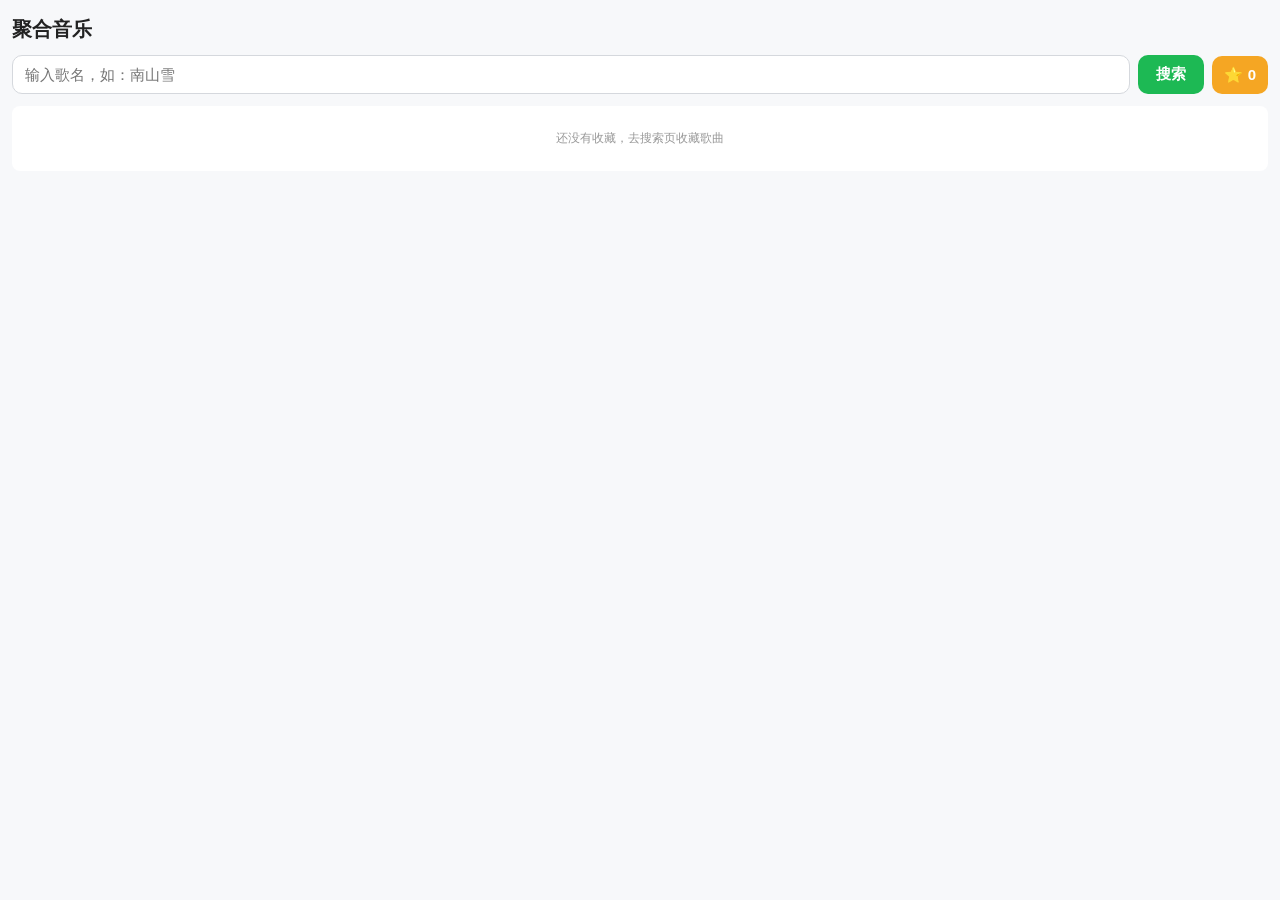
<file: music.html>
<!DOCTYPE html>
<html lang="zh-CN">
<head>
<meta charset="utf-8">
<meta name="viewport" content="width=device-width,initial-scale=1,viewport-fit=cover">
<title>聚合音乐</title>
<style>
  * { box-sizing: border-box; -webkit-tap-highlight-color: transparent; }
  html, body { margin: 0; padding: 0; }
  body {
    font-family: system-ui, -apple-system, sans-serif;
    background: #f7f8fa;
    padding: 12px 12px 150px;
    padding-bottom: calc(150px + env(safe-area-inset-bottom));
    color: #222;
  }
  h2 { margin: 4px 0 12px; font-size: 20px; }

  .bar { display: flex; gap: 8px; margin-bottom: 12px; align-items: center; }
  .bar input { flex: 1; min-width: 0; padding: 10px 12px; font-size: 15px; border: 1px solid #d5d8dd; border-radius: 10px; background: #fff; outline: none; }
  .bar input:focus { border-color: #1db954; }
  .bar button { padding: 10px 18px; font-size: 15px; border: none; border-radius: 10px; background: #1db954; color: #fff; font-weight: 600; flex-shrink: 0; }
  .bar button:active { background: #17a447; }
  .bar button:disabled { background: #a8dfb9; }
  .bar .fav-btn { background: #f5a623; padding: 10px 12px; }
  .bar .fav-btn:active { background: #d98f15; }

  .bar .back-btn {
    display: none;
    width: 40px;
    height: 40px;
    padding: 0;
    border-radius: 10px;
    background: #e53935;
    color: #fff;
    font-size: 20px;
    font-weight: 700;
    line-height: 1;
    flex-shrink: 0;
    align-items: center;
    justify-content: center;
    cursor: pointer;
  }
  .bar .back-btn:active { background: #c62828; }
  .bar.in-search .back-btn { display: flex; }

  /* ============ 主页（收藏列表，一行两个） ============ */
#home-view {
  display: none;
  grid-template-columns: 1fr 1fr;
  gap: 8px;
  align-items: start;
}
  #home-view .home-item {
    position: relative;
    border-radius: 8px;
    background: #f7f8fa;
    padding: 10px 12px;
    margin-bottom: 0;
    cursor: pointer;
    word-break: break-word;
    overflow-wrap: anywhere;
    border: 1.5px solid transparent;
    transition: border-color .15s, background .15s;
  }
  #home-view .home-item:active { background: #eef9f1; }
  #home-view .home-item.playing-item {
    border-color: #1db954;
    background: #eef9f1;
  }
  #home-view .home-item .name {
    font-weight: 600;
    font-size: 13px;
    line-height: 1.35;
    color: #222;
    margin-bottom: 4px;
    word-break: break-word;
    overflow-wrap: anywhere;
  }
  #home-view .home-item .artist {
    font-size: 11px;
    color: #888;
    line-height: 1.3;
    word-break: break-word;
    overflow-wrap: anywhere;
  }
  #home-view .home-item .offline-tag { font-size: 11px; color: #1db954; margin-left: 4px; }
  #home-view .empty {
    grid-column: 1 / -1;
    text-align: center;
    color: #999;
    padding: 24px 6px;
    font-size: 12px;
    background: #fff;
    border-radius: 8px;
  }

  /* ============ 搜索页 ============ */
  #search-view { display: none; }
  #search-view.active { display: block; }
  #home-view.active { display: grid; }

  .columns { display: grid; grid-template-columns: 1fr 1fr; gap: 8px; align-items: start; }
  .col { min-width: 0; }
  .col-title { font-size: 13px; font-weight: 700; padding: 2px 2px 8px; }
  .col-title.tz { color: #e53935; }
  .col-title.in { color: #1e6fff; }

  .song { border-radius: 8px; margin-bottom: 8px; border: 1.5px solid transparent; word-break: break-word; overflow-wrap: anywhere; cursor: pointer; position: relative; transition: border-color .15s, background .15s; }
  .song.tz { background: #ffd9d9; padding: 8px 34px 8px 18px; }
  .song.tz:active { background: #ffc4c4; }
  .song.tz.playing { border-color: #e53935; background: #ffc4c4; }
  .song.in { background: #d6e6ff; padding: 8px 34px 8px 10px; }
  .song.in:active { background: #bfd9ff; }
  .song.in.playing { border-color: #1e6fff; background: #bfd9ff; }

  .song .fav-toggle {
    position: absolute;
    top: 2px;
    right: 2px;
    font-size: 22px;
    color: #f5a623;
    opacity: .35;
    transition: opacity .15s;
    user-select: none;
    z-index: 2;
    padding: 2px 6px;
    line-height: 1;
    min-width: 32px;
    min-height: 32px;
    display: flex;
    align-items: center;
    justify-content: center;
  }
  .song .fav-toggle.active { opacity: 1; }

  .song .offline-badge { position: absolute; top: 4px; font-size: 12px; display: none; z-index: 2; left: 4px; }
  .song.offline .offline-badge { display: inline; }
  .song.offline .offline-badge::after { content: '📥'; }

  .song .name { font-weight: 600; font-size: 13px; line-height: 1.35; color: #222; margin-bottom: 4px; word-break: break-word; overflow-wrap: anywhere; }
  .song .artist { font-size: 11px; color: #555; line-height: 1.4; word-break: break-word; overflow-wrap: anywhere; }
  .song .album { font-size: 11px; color: #777; line-height: 1.4; margin-top: 2px; word-break: break-word; overflow-wrap: anywhere; }

  .more { grid-column: 1 / -1; text-align: center; padding: 12px; color: #1db954; font-weight: 600; font-size: 14px; background: #fff; border-radius: 10px; margin-top: 4px; cursor: pointer; user-select: none; }
  .more:active { background: #eef9f1; }
  .more.loading { color: #999; cursor: default; }
  .more.nomore { color: #bbb; cursor: default; }

  .empty { text-align: center; color: #999; padding: 24px 6px; font-size: 12px; background: #fff; border-radius: 8px; }

  .fav-panel { position: fixed; inset: 0; background: rgba(0,0,0,.4); z-index: 300; display: none; align-items: flex-end; }
  .fav-panel.open { display: flex; }
  .fav-inner {
    background: #fff;
    width: 100%;
    max-height: 75vh;
    padding: 12px 12px 20px;
    overflow-y: auto;
    -webkit-overflow-scrolling: touch;
    overscroll-behavior: contain;
  }
  .fav-inner.dragging-active {
    overflow: hidden;
    touch-action: none;
  }
  .fav-header { display: flex; justify-content: space-between; align-items: center; font-weight: 700; font-size: 16px; padding-bottom: 10px; border-bottom: 1px solid #eee; margin-bottom: 10px; position: sticky; top: 0; background: #fff; z-index: 3; }
  .fav-header .fav-title { display: flex; align-items: center; gap: 6px; flex-wrap: wrap; }
  .fav-header .sort-btn,
  .fav-header .export-btn,
  .fav-header .import-btn,
  .fav-header .dir-btn,
  .fav-header .clear-btn {
    background: #eef1f4;
    border: none;
    font-size: 12px;
    font-weight: 600;
    color: #444;
    padding: 5px 9px;
    border-radius: 8px;
    cursor: pointer;
  }
  .fav-header .sort-btn.active { background: #1db954; color: #fff; }
  .fav-header .export-btn { background: #1e6fff; color: #fff; }
  .fav-header .import-btn { background: #9c27b0; color: #fff; }
  .fav-header .dir-btn { background: #ff9800; color: #fff; }
  .fav-header .dir-btn.connected { background: #4caf50; }
  .fav-header .clear-btn { background: #e53935; color: #fff; }
  .fav-header .close-btn { background: none; border: none; font-size: 24px; cursor: pointer; color: #888; line-height: 1; padding: 0 4px; }

  .fav-item {
    position: relative;
    margin-bottom: 6px;
    border-radius: 8px;
    overflow: hidden;
    background: #e53935;
    touch-action: pan-y;
  }
  .fav-item .swipe-content {
    position: relative;
    display: flex;
    align-items: center;
    gap: 8px;
    padding: 10px;
    background: #f7f8fa;
    transition: transform .2s ease;
    will-change: transform;
    border-radius: 8px;
  }
  .fav-item.swiped .swipe-content { transform: translateX(-72px); }
  .fav-item .del-btn {
    position: absolute;
    top: 0; right: 0;
    width: 72px;
    height: 100%;
    background: #e53935;
    color: #fff;
    border: none;
    font-size: 14px;
    font-weight: 600;
    display: flex;
    align-items: center;
    justify-content: center;
    cursor: pointer;
  }
  .fav-item .info { flex: 1; min-width: 0; cursor: pointer; }
  .fav-item .name { font-weight: 600; font-size: 13px; word-break: break-word; overflow-wrap: anywhere; }
  .fav-item .artist { font-size: 11px; color: #888; margin-top: 3px; word-break: break-word; overflow-wrap: anywhere; }
  .fav-item .offline-tag { font-size: 11px; color: #1db954; margin-left: 4px; }

  .fav-item .drag-handle {
    display: none;
    font-size: 20px;
    color: #bbb;
    padding: 4px 8px;
    cursor: grab;
    user-select: none;
    flex-shrink: 0;
    touch-action: none;
    -webkit-user-select: none;
  }
  .fav-item .drag-handle:active { cursor: grabbing; }

  .fav-item .dl-btn {
    background: #ff9800;
    color: #fff;
    border: none;
    border-radius: 6px;
    font-size: 12px;
    font-weight: 600;
    padding: 6px 10px;
    cursor: pointer;
    flex-shrink: 0;
  }
  .fav-item .dl-btn:active { background: #e88a00; }

  .fav-inner.sorting .fav-item .dl-btn { display: none; }
  .fav-inner.sorting .fav-item .drag-handle { display: flex; }
  .fav-inner.sorting .fav-item .del-btn { display: none; }
  .fav-inner.sorting .fav-item { background: transparent; }
  .fav-inner.sorting .fav-item .swipe-content { transform: none !important; }

  .fav-item.playing-item .swipe-content {
    border: 1.5px solid #1db954;
    background: #eef9f1;
    border-radius: 8px;
  }

  .fav-item.dragging {
    opacity: .95;
    z-index: 10;
    pointer-events: none;
  }
  .fav-item.dragging .swipe-content {
    background: #fff;
    box-shadow: 0 4px 16px rgba(0,0,0,.18);
    transform: scale(1.02);
  }

  /* ============ 播放器 ============ */
  .player {
    position: fixed;
    left: 0; right: 0; bottom: 0;
    background: #fff;
    border-top: 1px solid #eee;
    box-shadow: 0 -2px 12px rgba(0,0,0,.08);
    z-index: 100;
    padding-bottom: env(safe-area-inset-bottom);
  }

  .progress-wrap {
    padding: 6px 14px 0;
    display: flex;
    align-items: center;
    gap: 8px;
    font-size: 11px;
    color: #999;
  }
  .progress-wrap .time { flex-shrink: 0; min-width: 32px; text-align: center; }
  .progress-bar {
    flex: 1;
    height: 28px;
    position: relative;
    cursor: pointer;
    touch-action: none;
    display: flex;
    align-items: center;
  }
  .progress-bar::before {
    content: '';
    position: absolute;
    left: 0; right: 0; top: 50%;
    height: 4px;
    background: #e6e8ec;
    border-radius: 2px;
    transform: translateY(-50%);
  }
  .progress-bar .fill {
    position: absolute;
    left: 0; top: 50%;
    height: 4px;
    width: 0%;
    background: #1db954;
    border-radius: 2px;
    transform: translateY(-50%);
    pointer-events: none;
  }
  .progress-bar .dot {
    position: absolute;
    top: 50%;
    left: 0%;
    width: 14px;
    height: 14px;
    background: #1db954;
    border-radius: 50%;
    transform: translate(-50%, -50%);
    box-shadow: 0 1px 3px rgba(0,0,0,.2);
    pointer-events: none;
    z-index: 2;
  }

  .player-row {
    display: flex;
    align-items: center;
    gap: 10px;
    padding: 6px 14px 12px;
  }
  .player-info { flex: 1; min-width: 0; }
  .player-info .title-row {
    display: flex;
    align-items: center;
    gap: 6px;
  }
  .player-info .title-row .title {
    flex: 1;
    min-width: 0;
    font-size: 13px;
    font-weight: 600;
    line-height: 1.3;
    max-height: calc(1.3em * 2);
    overflow: hidden;
    word-break: break-word;
    overflow-wrap: anywhere;
  }
  .player-info .sub { font-size: 11px; color: #888; line-height: 1.3; max-height: calc(1.3em * 1); overflow: hidden; margin-top: 2px; word-break: break-word; overflow-wrap: anywhere; }
  .player-controls { display: flex; align-items: center; gap: 4px; flex-shrink: 0; margin-left: auto; }
  .ctrl-btn { width: 38px; height: 38px; border: none; background: transparent; border-radius: 50%; display: flex; align-items: center; justify-content: center; cursor: pointer; color: #333; padding: 0; }
  .ctrl-btn:active { background: #f0f2f5; }
  .ctrl-btn.play { width: 44px; height: 44px; background: #1db954; color: #fff; box-shadow: 0 2px 6px rgba(29,185,84,.35); }
  .ctrl-btn.play:active { background: #17a447; }
  .ctrl-btn svg { display: block; }

  .dl-current-btn {
    flex-shrink: 0;
    width: 24px;
    height: 24px;
    padding: 0;
    border: none;
    border-radius: 50%;
    background: #ff9800;
    color: #fff;
    font-size: 13px;
    line-height: 1;
    cursor: pointer;
    display: flex;
    align-items: center;
    justify-content: center;
    transition: background .15s;
  }
  .dl-current-btn:active { background: #e88a00; }
  .dl-current-btn:disabled { background: #ccc; cursor: default; }
  .dl-current-btn.done { background: #1db954; }
  .dl-current-btn.done, .dl-current-btn.failed { font-size: 0; }
  .dl-current-btn.done::after { content: '📥'; font-size: 12px; }
  .dl-current-btn.failed { background: #e53935; }
  .dl-current-btn.failed::after { content: '❌'; font-size: 12px; }

  .play-mode-btn {
    flex-shrink: 0;
    width: 24px;
    height: 24px;
    padding: 0;
    border: none;
    border-radius: 50%;
    background: #eef1f4;
    color: #555;
    font-size: 13px;
    line-height: 1;
    cursor: pointer;
    display: flex;
    align-items: center;
    justify-content: center;
    transition: background .15s;
  }
  .play-mode-btn:active { background: #dfe3e8; }
  .play-mode-btn.random { background: #1db954; color: #fff; }

  .toast {
    position: fixed;
    top: 12px;
    left: 50%;
    transform: translateX(-50%);
    background: rgba(0,0,0,.8);
    color: #fff;
    padding: 8px 16px;
    border-radius: 20px;
    font-size: 13px;
    z-index: 500;
    display: none;
    pointer-events: none;
    max-width: 90vw;
    text-align: center;
  }
  .toast.show { display: block; }

  @media (max-width: 340px) {
    .song .name { font-size: 12px; }
    .song .artist, .song .album { font-size: 10px; }
    .ctrl-btn { width: 34px; height: 34px; }
    .ctrl-btn.play { width: 40px; height: 40px; }
    .song .fav-toggle { font-size: 20px; min-width: 30px; min-height: 30px; }
    #home-view .home-item .name { font-size: 12px; }
  }
</style>
</head>
<body>

<h2>聚合音乐</h2>

<div class="bar" id="top-bar">
  <button class="back-btn" id="btn-back" onclick="goHome()" title="返回收藏列表">←</button>
  <input id="kw" placeholder="输入歌名，如：南山雪" autocomplete="off">
  <button id="btn-search" onclick="doSearch()">搜索</button>
  <button class="fav-btn" onclick="openFavorites()">⭐ <span id="fav-count">0</span></button>
</div>

<div id="home-view" class="active">
  <div class="empty">还没有收藏，去搜索页收藏歌曲</div>
</div>

<div id="search-view">
  <div class="columns">
    <div class="col">
      <div class="col-title tz">网易云</div>
      <div id="list-tz">
        <div class="empty">输入歌名后点搜索</div>
      </div>
    </div>
    <div class="col">
      <div class="col-title in">IN音乐</div>
      <div id="list-in">
        <div class="empty">输入歌名后点搜索</div>
      </div>
    </div>
  </div>
</div>

<div class="fav-panel" id="fav-panel">
  <div class="fav-inner" id="fav-inner">
    <div class="fav-header">
      <span class="fav-title">
        ⭐ 我的收藏
        <button class="import-btn" onclick="importFavoritesJson()">导入收藏</button>
        <button class="export-btn" onclick="exportFavJson()">导出收藏</button>
        <button class="dir-btn" id="btn-dir" onclick="scanMusicDir()">扫描目录</button>
        <button class="clear-btn" onclick="clearCache()">清缓存</button>
        <button class="sort-btn" id="btn-sort" onclick="toggleSortMode()">排序</button>
      </span>
      <button class="close-btn" onclick="closeFavorites()">×</button>
    </div>
    <div id="fav-list"></div>
  </div>
</div>

<div class="player" id="player" style="display:none">
  <div class="progress-wrap">
    <span class="time" id="t-cur">0:00</span>
    <div class="progress-bar" id="progress">
      <div class="fill" id="progress-fill"></div>
      <div class="dot" id="progress-dot"></div>
    </div>
    <span class="time" id="t-dur">0:00</span>
  </div>
  <div class="player-row">
    <div class="player-info">
      <div class="title-row">
        <button class="dl-current-btn" id="btn-dl-current" title="下载到音乐目录" onclick="downloadCurrent()">⬇</button>
        <div class="title" id="p-title"></div>
        <button class="play-mode-btn" id="btn-play-mode" title="顺序播放" onclick="togglePlayMode()">🔁</button>
      </div>
      <div class="sub" id="p-sub"></div>
    </div>
    <div class="player-controls">
      <button class="ctrl-btn" id="btn-prev" title="上一曲">
        <svg width="20" height="20" viewBox="0 0 24 24" fill="currentColor">
          <path d="M6 6h2v12H6zM9.5 12l8.5 6V6z"/>
        </svg>
      </button>
      <button class="ctrl-btn play" id="btn-play" title="播放/暂停">
        <svg id="icon-play" width="20" height="20" viewBox="0 0 24 24" fill="currentColor">
          <path d="M8 5v14l11-7z"/>
        </svg>
        <svg id="icon-pause" width="20" height="20" viewBox="0 0 24 24" fill="currentColor" style="display:none">
          <path d="M6 5h4v14H6zM14 5h4v14h-4z"/>
        </svg>
      </button>
      <button class="ctrl-btn" id="btn-next" title="下一曲">
        <svg width="20" height="20" viewBox="0 0 24 24" fill="currentColor">
          <path d="M16 6h2v12h-2zM6 18l8.5-6L6 6z"/>
        </svg>
      </button>
    </div>
  </div>
</div>

<div class="toast" id="toast"></div>
<input type="file" id="fav-json-input" accept=".json,application/json" style="display:none">
<audio id="audio"></audio>

<script>
// ============ 配置 ============
const TONZHON_API = 'https://tonzhon.com/api.php';
const PROXY = '/proxy?url=';
const MIN_DURATION = 60;
const FAV_KEY = 'music_favorites_v1';
const FAILED_KEY = 'music_failed_downloads_v1';
const MIN_FILE_SIZE = 512;
const CACHE_FETCH_TIMEOUT = 60000;

let tzList = [];
let inList = [];
let tzPage = 0, inPage = 0;
let tzMore = true, inMore = true;
let keyword = '';
let searching = false;
let loadingMore = false;
let playingIdx = null;
let favPlayingIdx = null;
let playToken = 0;
let dlBtnToken = 0;
let dlBtnLastKey = '';
let playMode = 'order';
let generation = 0;
let sortMode = false;

let favScrollTop = 0;
let currentView = 'home';

let musicDirHandle = null;
let pendingDirHandle = null;
let activeDownload = null;
let failedDownloads = new Set();

const inmp3UrlCache = new Map();

const audio = document.getElementById('audio');
const playerEl = document.getElementById('player');
const btnSearch = document.getElementById('btn-search');
const toastEl = document.getElementById('toast');

const songCache = new Map();
const songPending = new Map();

let currentPlayingSong = null;
let currentPlayingUrl = '';
let currentBlobUrl = null;

// ============ Toast ============
let toastTimer = null;
function showToast(msg, ms = 2000) {
  toastEl.textContent = msg;
  toastEl.classList.add('show');
  clearTimeout(toastTimer);
  toastTimer = setTimeout(() => toastEl.classList.remove('show'), ms);
}

// ============ 失败标记 ============
function loadFailed() {
  try {
    const arr = JSON.parse(localStorage.getItem(FAILED_KEY) || '[]');
    failedDownloads = new Set(Array.isArray(arr) ? arr : []);
  } catch (e) { failedDownloads = new Set(); }
}
function saveFailed() {
  try { localStorage.setItem(FAILED_KEY, JSON.stringify([...failedDownloads])); } catch (e) {}
}
function markFailed(fileName) { failedDownloads.add(fileName); saveFailed(); }
function unmarkFailed(fileName) { if (failedDownloads.delete(fileName)) saveFailed(); }
function isFailed(fileName) { return failedDownloads.has(fileName); }

// ============ 文件名 ============
function buildLocalFileName(f) {
  let id = '';
  if (f.source === 'tonzhon' && f.id) id = String(f.id);
  else if (f.source === 'inmp3' && f.rid) id = 'inmp3-' + f.rid;
  const name = (f.name || '').replace(/[\/\\:*?"<>|]/g, '').replace(/\s+/g, ' ').trim();
  const artist = (f.artist || '').replace(/[\/\\:*?"<>|]/g, '').replace(/\s+/g, ' ').trim();
  if (artist && name && artist !== name) return `${id}_${artist} - ${name}.mp3`;
  if (name) return `${id}_${name}.mp3`;
  return `${id}.mp3`;
}

// ============ 音频头检查 ============
async function looksLikeAudio(blob) {
  if (!blob || blob.size < MIN_FILE_SIZE) return false;
  try {
    const head = new Uint8Array(await blob.slice(0, 16).arrayBuffer());
    if (head[0] === 0xFF && (head[1] & 0xE0) === 0xE0) return true;
    if (head[0] === 0x49 && head[1] === 0x44 && head[2] === 0x33) return true;
    if (head[4] === 0x66 && head[5] === 0x74 && head[6] === 0x79 && head[7] === 0x70) return true;
    if (head[0] === 0x4F && head[1] === 0x67 && head[2] === 0x67 && head[3] === 0x53) return true;
    if (head[0] === 0x52 && head[1] === 0x49 && head[2] === 0x46 && head[3] === 0x46) return true;
    if (head[0] === 0x66 && head[1] === 0x4C && head[2] === 0x61 && head[3] === 0x43) return true;
    if (head[0] === 0xFF && (head[1] === 0xF1 || head[1] === 0xF9)) return true;
  } catch (e) {}
  return false;
}

// ============ 媒体会话（系统卡片同步核心） ============
function initMediaSession() {
  if (!('mediaSession' in navigator)) {
    console.warn('当前浏览器不支持 Media Session API');
    return;
  }

  // 监听系统卡片的上一曲/下一曲
  navigator.mediaSession.setActionHandler('previoustrack', () => {
    console.log('📻 系统触发上一曲');
    playPrev();
  });
  navigator.mediaSession.setActionHandler('nexttrack', () => {
    console.log('📻 系统触发下一曲');
    playNext();
  });

  // 监听系统播放/暂停（可选，确保状态同步）
  navigator.mediaSession.setActionHandler('play', () => {
    if (audio.src) audio.play().catch(() => {});
  });
  navigator.mediaSession.setActionHandler('pause', () => {
    audio.pause();
  });
}

// 更新系统卡片上的歌曲信息
function updateMediaSessionMetadata(song) {
  if (!('mediaSession' in navigator) || !song) return;
  try {
    navigator.mediaSession.metadata = new MediaMetadata({
      title: song.name || '未知歌曲',
      artist: song.artist || '未知歌手',
      album: song.album || '',
      artwork: [
        // 这里可以放置专辑封面，没有的话系统会自动显示默认图标
        { src: 'https://via.placeholder.com/512', sizes: '512x512', type: 'image/png' }
      ]
    });
  } catch (e) {
    console.warn('设置媒体信息失败', e);
  }
}

// 更新系统卡片的播放状态
function updateMediaSessionState(state) {
  if (!('mediaSession' in navigator)) return;
  try {
    navigator.mediaSession.playbackState = state; // 'none' | 'paused' | 'playing'
  } catch (e) {}
}

// ============ 视图切换 ============
function showHome() {
  currentView = 'home';
  document.getElementById('home-view').classList.add('active');
  document.getElementById('search-view').classList.remove('active');
  document.getElementById('top-bar').classList.remove('in-search');
  renderHomeView();
}

function showSearch() {
  currentView = 'search';
  document.getElementById('home-view').classList.remove('active');
  document.getElementById('search-view').classList.add('active');
  document.getElementById('top-bar').classList.add('in-search');
}

function goHome() {
  showHome();
}

// ============ 渲染主页（收藏列表，一行两个，无★） ============
async function renderHomeView() {
  const box = document.getElementById('home-view');
  box.innerHTML = '';

  if (!favList.length) {
    box.innerHTML = '<div class="empty">还没有收藏，去搜索页收藏歌曲</div>';
    return;
  }

  let fileSet = null;
  if (musicDirHandle) {
    fileSet = new Set();
    try {
      for await (const entry of musicDirHandle.values()) {
        if (entry.kind === 'file') fileSet.add(entry.name);
      }
    } catch (e) {}
  }

  favList.forEach((f, i) => {
    const fileName = buildLocalFileName(f);
    const offline = fileSet && fileSet.has(fileName);
    const isPlaying = favPlayingIdx && favPlayingIdx.index === i;

    const div = document.createElement('div');
    div.className = 'home-item' + (isPlaying ? ' playing-item' : '');
    div.innerHTML = `
      <div class="name">${escapeHtml(f.name)}${offline ? ' <span class="offline-tag">📥</span>' : ''}</div>
      <div class="artist">${escapeHtml(f.artist)}${f.album ? ' · ' + escapeHtml(f.album) : ''}</div>
    `;

    attachTap(div, () => {
      if (currentView !== 'home') return;
      playFavorite(i);
    });

    box.appendChild(div);
  });
}

// ============ 扫描目录 ============
async function scanMusicDir() {
  if (!('showDirectoryPicker' in window)) {
    alert('当前浏览器不支持目录选择（showDirectoryPicker）。\n\n请用 Android Chrome 122+ 或桌面版 Chrome/Edge。');
    return;
  }

  if (pendingDirHandle) {
    try {
      const p = await pendingDirHandle.requestPermission({ mode: 'readwrite' });
      if (p === 'granted') {
        musicDirHandle = pendingDirHandle;
        pendingDirHandle = null;
        saveDirHandle();
        updateDirBtnState();
        await rescanAndToast(musicDirHandle);
        return;
      } else {
        console.warn('用户拒绝授权，保留句柄待下次尝试');
        showToast('未授权。如不再弹窗，请去浏览器设置 -> 网站权限 -> 文件访问 中允许本网站。', 4000);
        updateDirBtnState();
        return;
      }
    } catch (e) {
      console.warn('恢复权限失败', e);
      showToast('恢复权限失败，请重试', 2500);
      updateDirBtnState();
      return;
    }
  }

  try {
    const h = await window.showDirectoryPicker({ mode: 'readwrite' });
    musicDirHandle = h;
    saveDirHandle();
    await saveDirHandleToIDB(h);
    updateDirBtnState();
    await rescanAndToast(h);
  } catch (e) {
    if (e && e.name === 'AbortError') return;
    console.warn('选目录失败', e);
    showToast('扫描失败：' + (e && e.message ? e.message : e));
  }
}

async function rescanAndToast(h) {
  let total = 0, matched = 0;
  const favFileNames = new Set(favList.map(buildLocalFileName));
  try {
    for await (const entry of h.values()) {
      if (entry.kind !== 'file') continue;
      if (!entry.name.toLowerCase().endsWith('.mp3')) continue;
      total++;
      if (favFileNames.has(entry.name)) matched++;
    }
  } catch (e) { console.warn('列目录失败', e); }

  showToast(`目录「${h.name}」：${total} 个 mp3，匹配收藏 ${matched} 首`, 3500);
  await updateAllOfflineBadges();
  if (document.getElementById('fav-panel').classList.contains('open')) renderFavPanel();
  if (currentView === 'home') renderHomeView();
}

function saveDirHandle() {
  try { if (musicDirHandle) localStorage.setItem('last_dir_name', musicDirHandle.name); } catch (e) {}
}

// ============ IndexedDB 存句柄 ============
function openHandleDB() {
  return new Promise((resolve, reject) => {
    const req = indexedDB.open('music_app_db', 1);
    req.onupgradeneeded = () => {
      const db = req.result;
      if (!db.objectStoreNames.contains('handles')) {
        db.createObjectStore('handles');
      }
    };
    req.onsuccess = () => resolve(req.result);
    req.onerror = () => reject(req.error);
  });
}

async function saveDirHandleToIDB(handle) {
  try {
    const db = await openHandleDB();
    await new Promise((resolve, reject) => {
      const tx = db.transaction('handles', 'readwrite');
      tx.objectStore('handles').put(handle, 'musicDir');
      tx.oncomplete = () => resolve();
      tx.onerror = () => reject(tx.error);
    });
    console.log('💾 目录句柄已存 IndexedDB');
  } catch (e) {
    console.warn('存句柄失败', e);
  }
}

async function loadDirHandleFromIDB() {
  try {
    const db = await openHandleDB();
    const handle = await new Promise((resolve, reject) => {
      const tx = db.transaction('handles', 'readonly');
      const req = tx.objectStore('handles').get('musicDir');
      req.onsuccess = () => resolve(req.result);
      req.onerror = () => reject(req.error);
    });
    return handle || null;
  } catch (e) {
    console.warn('取句柄失败', e);
    return null;
  }
}

function updateDirBtnState() {
  const btn = document.getElementById('btn-dir');
  if (!btn) return;
  
  if (musicDirHandle) {
    btn.classList.add('connected');
    btn.textContent = '目录✓';
    btn.title = '当前目录：' + musicDirHandle.name + '（点击重新扫描）';
    
    if (typeof updateAllOfflineBadges === 'function') {
      updateAllOfflineBadges().catch((e) => {
        console.warn('刷新离线图标失败', e);
      });
    }
  } else if (pendingDirHandle) {
    btn.classList.remove('connected');
    btn.textContent = '待授权';
    btn.title = '点击页面任意位置恢复目录权限';
  } else {
    btn.classList.remove('connected');
    btn.textContent = '扫描目录';
    btn.title = '选择 /sdcard/Download/聚合音乐 目录';
  }
}


// ============ 文件读写 ============
async function writeFileToDir(fileName, blob) {
  if (!musicDirHandle) return false;
  try {
    const fh = await musicDirHandle.getFileHandle(fileName, { create: true });
    const w = await fh.createWritable();
    await w.write(blob);
    await w.close();
    console.log('💾 已写入：', fileName, (blob.size/1024/1024).toFixed(2) + 'MB');
    return true;
  } catch (e) {
    console.warn('写入失败', fileName, e);
    return false;
  }
}

async function getFileFromDir(fileName) {
  if (!musicDirHandle) return null;
  try {
    const fh = await musicDirHandle.getFileHandle(fileName);
    const file = await fh.getFile();
    if (file.size >= MIN_FILE_SIZE) return file;
  } catch (e) {}
  return null;
}

async function deleteFileFromDir(fileName) {
  if (!musicDirHandle) return false;
  try {
    await musicDirHandle.removeEntry(fileName);
    console.log('🗑 已删除：', fileName);
    return true;
  } catch (e) {
    if (e && e.name === 'NotFoundError') return true;
    console.warn('删除失败', fileName, e);
    return false;
  }
}

async function resolveLocalFile(song) {
  if (!musicDirHandle) return null;
  const fileName = buildLocalFileName(song);
  const file = await getFileFromDir(fileName);
  if (file) {
    console.log('📂 命中本地：', fileName);
    return { file, fileName };
  }
  return null;
}

// ============ 在线 URL ============
async function resolveOnlineUrl(song) {
  if (song.source === 'tonzhon') {
    let url = song.playUrl;
    if (!url && song.id) url = `https://music.163.com/song/media/outer/url?id=${song.id}.mp3`;
    return url || '';
  }
  if (song.source === 'inmp3' && song.rid) {
    try {
      const data = await inmp3GetSongFresh(song.rid);
      return data.audioSrc || '';
    } catch (e) {
      return '';
    }
  }
  return '';
}

// ============ 下载 ============
async function downloadToCache(song, url, cardEl) {
  if (!musicDirHandle || !url) return false;

  const fileName = buildLocalFileName(song);

  const existing = await getFileFromDir(fileName);
  if (existing) {
    unmarkFailed(fileName);
    if (cardEl) {
      cardEl.classList.remove('downloading', 'failed');
      cardEl.classList.add('offline');
    }
    return true;
  }

  if (cardEl) {
    cardEl.classList.remove('offline', 'failed');
    cardEl.classList.add('downloading');
  }

  if (activeDownload) {
    try { activeDownload.abort(); } catch (e) {}
    activeDownload = null;
  }
  const controller = new AbortController();
  activeDownload = controller;

  try {
    let blob = null;

    try {
      const timer = setTimeout(() => controller.abort(), CACHE_FETCH_TIMEOUT);
      const resp = await fetch(url, { signal: controller.signal, redirect: 'follow' });
      clearTimeout(timer);
      if (resp.ok) {
        const ct = (resp.headers.get('content-type') || '').toLowerCase();
        if (!ct.includes('text/html') && !ct.includes('application/json')) {
          const b = await resp.blob();
          if (b && b.size >= MIN_FILE_SIZE && await looksLikeAudio(b)) {
            blob = b;
            console.log(`[direct] ✅ ${song.name} ${(b.size/1024).toFixed(0)}KB`);
          }
        }
      }
    } catch (e) {
      if (e.name === 'AbortError') { console.log('下载已取消', song.name); return false; }
      console.warn(`[direct] ❌ ${song.name}`, e.message || e);
    }

    if (!blob) {
      try {
        const timer = setTimeout(() => controller.abort(), CACHE_FETCH_TIMEOUT);
        const referer = song.source === 'inmp3' ? 'https://inmp3.com/' : 'https://music.163.com/';
        const resp = await fetch(PROXY + encodeURIComponent(url), {
          signal: controller.signal,
          headers: { 'x-target-referer': referer, 'x-target-accept': '*/*' },
          redirect: 'follow',
        });
        clearTimeout(timer);
        if (resp.ok) {
          const b = await resp.blob();
          if (b && b.size >= MIN_FILE_SIZE && await looksLikeAudio(b)) {
            blob = b;
            console.log(`[proxy] ✅ ${song.name} ${(b.size/1024).toFixed(0)}KB`);
          }
        }
      } catch (e) {
        if (e.name === 'AbortError') { console.log('下载已取消(proxy)', song.name); return false; }
        console.warn(`[proxy] ❌ ${song.name}`, e.message || e);
      }
    }

    if (!blob) {
      markFailed(fileName);
      if (cardEl) {
        cardEl.classList.remove('downloading');
        cardEl.classList.add('failed');
      }
      console.warn('❌ 下载失败并已标记：', fileName);
      return false;
    }

    const ok = await writeFileToDir(fileName, blob);
    if (cardEl) {
      cardEl.classList.remove('downloading');
      if (ok) {
        cardEl.classList.add('offline');
        unmarkFailed(fileName);
      } else {
        markFailed(fileName);
        cardEl.classList.add('failed');
      }
    } else if (ok) {
      unmarkFailed(fileName);
    } else {
      markFailed(fileName);
    }
    if (activeDownload === controller) activeDownload = null;
    return ok;
  } catch (e) {
    if (e.name !== 'AbortError') {
      console.warn('下载异常', song.name, e);
      markFailed(fileName);
    }
    if (cardEl) {
      cardEl.classList.remove('downloading');
      if (e.name !== 'AbortError') cardEl.classList.add('failed');
    }
    if (activeDownload === controller) activeDownload = null;
    return false;
  }
}

// ============ 下载当前播放的歌 ============
async function downloadCurrent() {
  const song = currentPlayingSong;
  if (!song) { showToast('没有正在播放的歌'); return; }
  if (!musicDirHandle) { showToast('请先扫描目录'); return; }

  const btn = document.getElementById('btn-dl-current');
  const fileName = buildLocalFileName(song);

  const existing = await getFileFromDir(fileName);
  if (existing) {
    btn.classList.add('done');
    btn.classList.remove('failed');
    showToast(`📥 已存在：${song.name}`, 2000);
    return;
  }

  unmarkFailed(fileName);
  btn.classList.remove('failed', 'done');

  btn.disabled = true;
  showToast(`⬇ 下载中：${song.name}`, 2000);

  let url = currentPlayingUrl;
  if (!url) url = await resolveOnlineUrl(song);
  if (!url) {
    btn.disabled = false;
    btn.classList.add('failed');
    showToast('获取播放地址失败', 3000);
    return;
  }

  const ok = await downloadToCache(song, url, null);
  btn.disabled = false;
  if (ok) {
    btn.classList.add('done');
    btn.classList.remove('failed');
    showToast(`📥 已下载：${song.name}`, 2000);
    await updateAllOfflineBadges();
    if (document.getElementById('fav-panel').classList.contains('open')) renderFavPanel();
    if (currentView === 'home') renderHomeView();
  } else {
    btn.classList.add('failed');
    btn.classList.remove('done');
    showToast(`❌ 下载失败：${song.name}`, 3000);
  }
}

// ============ 下载按钮状态 ============
async function updateDlCurrentBtn() {
  const btn = document.getElementById('btn-dl-current');
  if (!btn) return;

  const song = currentPlayingSong;
  if (!song || !musicDirHandle) {
    btn.classList.remove('done', 'failed');
    dlBtnLastKey = '';
    btn.disabled = false;
    return;
  }

  const fileName = buildLocalFileName(song);
  dlBtnLastKey = fileName;

  const myToken = ++dlBtnToken;
  const myPlayToken = playToken;
  const myKey = fileName;

  if (isFailed(fileName)) {
    if (myToken !== dlBtnToken || dlBtnLastKey !== myKey) return;
    if (!btn.classList.contains('failed')) {
      btn.classList.remove('done');
      btn.classList.add('failed');
    }
    btn.disabled = false;
    return;
  }

  const existing = await getFileFromDir(fileName);
  if (myToken !== dlBtnToken || myPlayToken !== playToken || dlBtnLastKey !== myKey) return;

  if (existing) {
    if (!btn.classList.contains('done')) {
      btn.classList.remove('failed');
      btn.classList.add('done');
    }
  } else {
    if (btn.classList.contains('done') || btn.classList.contains('failed')) {
      btn.classList.remove('done', 'failed');
    }
  }
  btn.disabled = false;
}

// ============ 播放模式 ============
function togglePlayMode() {
  playMode = (playMode === 'order') ? 'random' : 'order';
  updatePlayModeBtn();
  try { localStorage.setItem('music_play_mode', playMode); } catch (e) {}
  showToast(playMode === 'random' ? '🔀 随机播放' : '🔁 顺序播放', 1500);
}

function updatePlayModeBtn() {
  const btn = document.getElementById('btn-play-mode');
  if (!btn) return;
  if (playMode === 'random') {
    btn.classList.add('random');
    btn.textContent = '🔀';
    btn.title = '随机播放（点击切换为顺序）';
  } else {
    btn.classList.remove('random');
    btn.textContent = '🔁';
    btn.title = '顺序播放（点击切换为随机）';
  }
}

function pickRandomNext(currentIndex, listLength) {
  if (listLength <= 1) return currentIndex;
  let next = currentIndex;
  while (next === currentIndex) {
    next = Math.floor(Math.random() * listLength);
  }
  return next;
}

// ============ 收藏 ============
function favKeyOf(s) {
  return `${s.source}:${s.id || s.rid}`;
}

let favList = [];
let favKeys = new Set();

function loadFavorites() {
  try {
    favList = JSON.parse(localStorage.getItem(FAV_KEY) || '[]');
    if (!Array.isArray(favList)) favList = [];
  } catch (e) { favList = []; }
  favKeys = new Set(favList.map(favKeyOf));
  updateFavCount();
}
function saveFavorites() {
  try { localStorage.setItem(FAV_KEY, JSON.stringify(favList)); } catch (e) {}
  updateFavCount();
}
function updateFavCount() {
  const el = document.getElementById('fav-count');
  if (el) el.textContent = favList.length;
}

async function toggleFavorite(s) {
  const key = favKeyOf(s);
  if (favKeys.has(key)) {
    favList = favList.filter(f => favKeyOf(f) !== key);
    favKeys.delete(key);
    saveFavorites();
    refreshFavStars();
    const fileName = buildLocalFileName(s);
    await deleteFileFromDir(fileName);
    unmarkFailed(fileName);
    showToast(`🗑 已取消收藏：${s.name}`, 2000);
    if (document.getElementById('fav-panel').classList.contains('open')) renderFavPanel();
    if (currentView === 'home') renderHomeView();
    await markCardBadge(s);
    if (currentPlayingSong && favKeyOf(currentPlayingSong) === key) {
      dlBtnLastKey = '';
      updateDlCurrentBtn();
    }
  } else {
    favList.unshift({
      source: s.source, id: s.id, rid: s.rid,
      name: s.name, artist: s.artist, album: s.album,
      playUrl: s.playUrl || ''
    });
    favKeys.add(key);
    saveFavorites();
    refreshFavStars();
    showToast(`⭐ 已收藏：${s.name}`, 2000);
    if (document.getElementById('fav-panel').classList.contains('open')) renderFavPanel();
    if (currentView === 'home') renderHomeView();
    await markCardBadge(s);
  }
}

async function manualDownloadFavorite(index) {
  const f = favList[index];
  if (!f) return;

  const fileName = buildLocalFileName(f);

  const existing = await getFileFromDir(fileName);
  if (existing) {
    showToast(`📥 已存在：${f.name}`, 2000);
    renderFavPanel();
    return;
  }

  unmarkFailed(fileName);

  showToast(`⬇ 下载中：${f.name}`, 2000);
  const url = await resolveOnlineUrl(f);
  if (!url) { showToast('获取播放地址失败', 3000); return; }

  const ok = await downloadToCache(f, url, null);
  if (ok) showToast(`📥 已下载：${f.name}`, 2000);
  else showToast(`❌ 下载失败：${f.name}`, 3000);

  renderFavPanel();
  if (currentView === 'home') renderHomeView();
  await markCardBadge(f);
}

async function markCardBadge(song) {
  const fileName = buildLocalFileName(song);
  const key = favKeyOf(song);
  const existing = await getFileFromDir(fileName);
  document.querySelectorAll('.song').forEach(el => {
    if (el.dataset.favKey === key) {
      el.classList.toggle('offline', !!existing);
      el.classList.remove('failed', 'downloading');
    }
  });
}

function refreshFavStars() {
  document.querySelectorAll('.song').forEach(el => {
    const k = el.dataset.favKey;
    if (!k) return;
    const star = el.querySelector('.fav-toggle');
    if (star) star.classList.toggle('active', favKeys.has(k));
  });
}

function openFavorites() {
  document.getElementById('fav-panel').classList.add('open');
  renderFavPanel();
}
function closeFavorites() {
  const inner = document.getElementById('fav-inner');
  if (inner) favScrollTop = inner.scrollTop;
  document.getElementById('fav-panel').classList.remove('open');
}

// ============ 导出收藏 JSON ============
function exportFavJson() {
  if (!favList.length) { showToast('收藏为空'); return; }
  const data = {
    type: 'music_favorites',
    version: 1,
    exportedAt: new Date().toISOString(),
    favorites: favList
  };
  const blob = new Blob([JSON.stringify(data, null, 2)], { type: 'application/json' });
  const a = document.createElement('a');
  a.href = URL.createObjectURL(blob);
  a.download = `favorites_${new Date().toISOString().slice(0,10)}.json`;
  document.body.appendChild(a);
  a.click();
  a.remove();
  setTimeout(() => URL.revokeObjectURL(a.href), 1000);
  showToast(`已导出 ${favList.length} 首收藏`);
}

// ============ 导入收藏 JSON ============
function importFavoritesJson() {
  const input = document.getElementById('fav-json-input');
  input.value = '';
  input.onchange = async () => {
    const file = input.files && input.files[0];
    if (!file) return;
    try {
      const text = await file.text();
      const data = JSON.parse(text);
      let incoming = Array.isArray(data) ? data
                   : (data && Array.isArray(data.favorites) ? data.favorites : []);
      if (!incoming.length) { showToast('文件里没有收藏数据'); return; }

      const valid = incoming.filter(f =>
        f && f.source && f.name && (f.id || f.rid)
      ).map(f => ({
        source: f.source,
        id: f.id,
        rid: f.rid,
        name: f.name,
        artist: f.artist || '',
        album: f.album || '',
        playUrl: f.playUrl || ''
      }));
      if (!valid.length) { showToast('没有可导入的有效收藏'); return; }

      const existing = new Set(favList.map(favKeyOf));
      let added = 0, dup = 0;
      for (let i = valid.length - 1; i >= 0; i--) {
        const f = valid[i];
        const key = favKeyOf(f);
        if (existing.has(key)) { dup++; continue; }
        favList.unshift(f);
        existing.add(key);
        added++;
      }
      favKeys = new Set(favList.map(favKeyOf));
      saveFavorites();
      renderFavPanel();
      if (currentView === 'home') renderHomeView();
      refreshFavStars();
      showToast(`导入完成：新增 ${added} 首${dup ? `，重复 ${dup}` : ''}`, 3500);
      if (musicDirHandle) await updateAllOfflineBadges();
    } catch (e) {
      console.warn('导入收藏失败', e);
      showToast('导入失败：不是有效的 JSON 文件', 3000);
    } finally {
      input.value = '';
      input.onchange = null;
    }
  };
  input.click();
}

function toggleSortMode() {
  sortMode = !sortMode;
  document.getElementById('fav-inner').classList.toggle('sorting', sortMode);
  document.getElementById('btn-sort').classList.toggle('active', sortMode);
  document.getElementById('btn-sort').textContent = sortMode ? '完成' : '排序';
  renderFavPanel();
}

// ============ 清缓存 ============
async function clearCache() {
  if (!musicDirHandle) { showToast('请先扫描目录'); return; }

  const protectedNames = new Set(favList.map(f => buildLocalFileName(f)));

  const files = [];
  try {
    for await (const entry of musicDirHandle.values()) {
      if (entry.kind === 'file' && entry.name.toLowerCase().endsWith('.mp3')) {
        files.push(entry.name);
      }
    }
  } catch (e) { console.warn('列目录失败', e); }

  const toDelete = files.filter(name => !protectedNames.has(name));
  if (!toDelete.length) {
    showToast(protectedNames.size
      ? `没有可清缓存（收藏 ${protectedNames.size} 首已保留）`
      : '没有可清缓存');
    return;
  }

  const msg = protectedNames.size
    ? `确定清空目录里 ${toDelete.length} 首【非收藏】音频？\n\n（收藏 ${protectedNames.size} 首会保留；同时会清除下载失败标记）`
    : `确定清空目录里 ${toDelete.length} 首音频？\n\n（同时会清除下载失败标记）`;
  if (!confirm(msg)) return;

  let removed = 0;
  for (const name of toDelete) {
    if (await deleteFileFromDir(name)) removed++;
  }
  failedDownloads.clear();
  saveFailed();

  showToast(`已清空 ${removed} 首非收藏缓存${protectedNames.size ? `（保留 ${protectedNames.size} 首收藏）` : ''}`);
  await updateAllOfflineBadges();
  if (document.getElementById('fav-panel').classList.contains('open')) renderFavPanel();
  if (currentView === 'home') renderHomeView();
}

// ============ 更新卡片图标 ============
async function updateAllOfflineBadges() {
  const songs = document.querySelectorAll('.song');
  for (const el of songs) {
    const key = el.dataset.favKey;
    if (!key) continue;
    let song = null;
    if (el.dataset.rid) {
      song = inList.find(s => `inmp3:${s.rid}` === key);
    } else {
      const id = key.split(':')[1];
      song = tzList.find(s => String(s.id) === id);
    }
    if (!song) continue;
    const fileName = buildLocalFileName(song);
    const existing = await getFileFromDir(fileName);
    el.classList.toggle('offline', !!existing);
    el.classList.remove('failed', 'downloading');
  }
}

// ============ 收藏面板渲染（保持原样，有★/下载/删除/排序） ============
async function renderFavPanel() {
  const box = document.getElementById('fav-list');
  box.innerHTML = '';
  if (!favList.length) {
    box.innerHTML = '<div class="empty">还没有收藏，点搜索卡片右上角的★收藏</div>';
    return;
  }

  let fileSet = null;
  if (musicDirHandle) {
    fileSet = new Set();
    try {
      for await (const entry of musicDirHandle.values()) {
        if (entry.kind === 'file') fileSet.add(entry.name);
      }
    } catch (e) {}
  }

  favList.forEach((f, i) => {
    const fileName = buildLocalFileName(f);
    const offline = fileSet && fileSet.has(fileName);

    const wrap = document.createElement('div');
    wrap.className = 'fav-item';
    wrap.dataset.index = i;
    if (favPlayingIdx && favPlayingIdx.index === i) wrap.classList.add('playing-item');

    const showDlBtn = !offline;
    wrap.innerHTML = `
      <button class="del-btn">删除</button>
      <div class="swipe-content">
        <div class="drag-handle" title="拖动排序">≡</div>
        <div class="info">
          <div class="name">${escapeHtml(f.name)}${offline ? ' <span class="offline-tag">📥</span>' : ''}</div>
          <div class="artist">${escapeHtml(f.artist)}${f.album ? ' · ' + escapeHtml(f.album) : ''}</div>
        </div>
        ${showDlBtn ? '<button class="dl-btn" title="下载">下载</button>' : ''}
      </div>
    `;

    const swipeContent = wrap.querySelector('.swipe-content');
    const info = wrap.querySelector('.info');
    const delBtn = wrap.querySelector('.del-btn');
    const handle = wrap.querySelector('.drag-handle');
    const dlBtn = wrap.querySelector('.dl-btn');

    if (info) attachTap(info, () => {
      if (sortMode) return;
      playFavorite(i);
    });

    if (dlBtn) {
      dlBtn.onclick = (e) => {
        e.stopPropagation();
        if (sortMode) return;
        manualDownloadFavorite(i);
      };
    }

    delBtn.onclick = (e) => {
      e.stopPropagation();
      const item = favList[i];
      if (!item) return;
      toggleFavorite(item);
    };
    if (!sortMode) setupSwipe(wrap, swipeContent);
    if (sortMode) setupDrag(wrap, handle, i);
    box.appendChild(wrap);
  });

  const inner = document.getElementById('fav-inner');
  if (inner) {
    const targetScroll = favScrollTop;
    requestAnimationFrame(() => { inner.scrollTop = targetScroll; });
  }
}

function attachTap(el, onTap) {
  let startX = 0, startY = 0, cancelled = false;
  el.addEventListener('pointerdown', (e) => {
    if (e.pointerType === 'mouse' && e.button !== 0) return;
    startX = e.clientX; startY = e.clientY;
    cancelled = false;
  });
  el.addEventListener('pointermove', (e) => {
    if (cancelled) return;
    const dx = e.clientX - startX;
    const dy = e.clientY - startY;
    if (Math.abs(dx) > 8 || Math.abs(dy) > 8) cancelled = true;
  });
  el.addEventListener('pointerup', () => {
    if (cancelled) { cancelled = false; return; }
    console.log('🖱 tap 触发');
    onTap();
  });
  el.addEventListener('pointercancel', () => { cancelled = true; });
}

function setupSwipe(wrap, content) {
  let startX = 0, startY = 0, deltaX = 0, dragging = false, decided = false;
  content.addEventListener('pointerdown', (e) => {
    if (e.pointerType === 'mouse' && e.button !== 0) return;
    startX = e.clientX; startY = e.clientY;
    deltaX = 0; dragging = true; decided = false;
  });
  content.addEventListener('pointermove', (e) => {
    if (!dragging) return;
    const dx = e.clientX - startX;
    const dy = e.clientY - startY;
    if (!decided) {
      if (Math.abs(dx) < 6 && Math.abs(dy) < 6) return;
      if (Math.abs(dy) > Math.abs(dx)) { dragging = false; return; }
      decided = true;
      content.setPointerCapture?.(e.pointerId);
    }
    deltaX = Math.max(-72, Math.min(0, dx));
    content.style.transition = 'none';
    content.style.transform = `translateX(${deltaX}px)`;
    e.preventDefault();
  });
  const end = () => {
    if (!dragging) return;
    dragging = false;
    if (!decided) return;
    content.style.transition = '';
    content.style.transform = '';
    const opened = deltaX < -36;
    wrap.classList.toggle('swiped', opened);
  };
  content.addEventListener('pointerup', end);
  content.addEventListener('pointercancel', end);
  content.addEventListener('pointerleave', () => { if (dragging) end(); });
}

function setupDrag(wrap, handle, index) {
  const favInner = document.getElementById('fav-inner');
  const listBox = document.getElementById('fav-list');
  handle.addEventListener('pointerdown', (e) => {
    e.stopPropagation(); e.preventDefault();
    const startY = e.clientY;
    let dragging = false;
    let currentIndex = index;
    const onMove = (ev) => {
      const dy = Math.abs(ev.clientY - startY);
      if (!dragging && dy > 6) {
        dragging = true;
        wrap.classList.add('dragging');
        favInner.classList.add('dragging-active');
      }
      if (!dragging) return;
      const innerRect = favInner.getBoundingClientRect();
      const edge = 60;
      let scrollDelta = 0;
      if (ev.clientY < innerRect.top + edge) scrollDelta = -12;
      else if (ev.clientY > innerRect.bottom - edge) scrollDelta = 12;
      if (scrollDelta) favInner.scrollTop += scrollDelta;
      const el = document.elementFromPoint(ev.clientX, ev.clientY);
      const target = el && el.closest('.fav-item');
      if (!target || target === wrap) return;
      const targetIdx = parseInt(target.dataset.index, 10);
      if (isNaN(targetIdx) || targetIdx === currentIndex) return;
      const rect = target.getBoundingClientRect();
      const inTopHalf = ev.clientY < rect.top + rect.height / 2;
      const [moved] = favList.splice(currentIndex, 1);
      let insertAt = targetIdx;
      if (!inTopHalf) insertAt = targetIdx + 1;
      if (currentIndex < insertAt) insertAt--;
      favList.splice(insertAt, 0, moved);
      currentIndex = insertAt;
      if (inTopHalf) listBox.insertBefore(wrap, target);
      else listBox.insertBefore(wrap, target.nextSibling);
      Array.from(listBox.querySelectorAll('.fav-item')).forEach((el, i) => { el.dataset.index = i; });
    };
    const onUp = () => {
      document.removeEventListener('pointermove', onMove);
      document.removeEventListener('pointerup', onUp);
      document.removeEventListener('pointercancel', onUp);
      wrap.classList.remove('dragging');
      favInner.classList.remove('dragging-active');
      if (!dragging) return;

      if (favPlayingIdx && favList[favPlayingIdx.index]) {
        const playingKey = favKeyOf(favList[favPlayingIdx.index]);
        const newIdx = favList.findIndex(x => favKeyOf(x) === playingKey);
        if (newIdx >= 0) favPlayingIdx.index = newIdx;
      }

      const items = listBox.querySelectorAll('.fav-item');
      items.forEach((el, i) => { el.dataset.index = i; });

      saveFavorites();
    };
    document.addEventListener('pointermove', onMove, { passive: false });
    document.addEventListener('pointerup', onUp);
    document.addEventListener('pointercancel', onUp);
  });
}

// ============ 播放 ============
async function playLocalFile(file, myToken) {
  const blobUrl = URL.createObjectURL(file);
  if (currentBlobUrl) {
    const old = currentBlobUrl;
    setTimeout(() => { try { URL.revokeObjectURL(old); } catch (e) {} }, 500);
  }
  currentBlobUrl = blobUrl;
  audio.onloadedmetadata = null;
  audio.onerror = null;
  audio.removeAttribute('src');
  audio.src = blobUrl;
  return await new Promise((resolve) => {
    let settled = false;
    audio.onerror = () => {
      if (settled) return;
      settled = true;
      if (myToken !== playToken) { resolve(false); return; }
      try { URL.revokeObjectURL(blobUrl); } catch (e) {}
      if (currentBlobUrl === blobUrl) currentBlobUrl = null;
      audio.onerror = null;
      audio.removeAttribute('src');
      resolve(false);
    };
    audio.onloadedmetadata = () => {
      if (settled) return;
      settled = true;
      if (myToken !== playToken) { resolve(false); return; }
      audio.play()
        .then(() => { updatePlayIcon(true); resolve(true); })
        .catch((err) => { console.warn('本地播放失败', err); resolve(false); });
    };
  });
}

async function play(source, i) {
  const list = source === 'tonzhon' ? tzList : inList;
  const s = list[i];
  if (!s) { console.warn('❌ 歌曲不存在', source, i); return; }
  console.log('▶ 开始播放', source, s.name);

  const myToken = ++playToken;

  if (activeDownload) {
    try { activeDownload.abort(); } catch (e) {}
    activeDownload = null;
  }

  playingIdx = { source, index: i };
  favPlayingIdx = null;
  setNavDisabled(false, false);
  updateNavButtonsByList();

  document.querySelectorAll('.song').forEach(x => x.classList.remove('playing'));
  const colId = source === 'tonzhon' ? 'list-tz' : 'list-in';
  const cards = document.getElementById(colId).querySelectorAll('.song');
  const cardEl = cards[i] || null;
  if (cardEl) cardEl.classList.add('playing');

  playerEl.style.display = 'block';
  document.getElementById('p-title').textContent = s.name;
  document.getElementById('p-sub').textContent = s.artist + (s.album ? ' · ' + s.album : '');

  // ★ 更新系统媒体卡片信息
  updateMediaSessionMetadata(s);
  updateMediaSessionState('playing');

  currentPlayingSong = s;
  currentPlayingUrl = '';
  updateDlCurrentBtn();

  audio.onloadedmetadata = null;
  audio.onerror = null;
  audio.removeAttribute('src');
  updatePlayIcon(false);

  const local = await resolveLocalFile(s);
  if (myToken !== playToken) return;
  if (local) {
    const ok = await playLocalFile(local.file, myToken);
    if (myToken !== playToken) return;
    if (ok) {
      if (cardEl) {
        cardEl.classList.remove('failed', 'downloading');
        cardEl.classList.add('offline');
      }
      currentPlayingUrl = '';
      updateDlCurrentBtn();
      return;
    }
  }

  document.getElementById('p-sub').textContent = '⏳ 获取播放地址...';
  let onlineUrl = '';
  if (source === 'tonzhon') {
    onlineUrl = s.playUrl;
  } else {
    try {
      const data = await inmp3GetSongFresh(s.rid);
      if (myToken !== playToken) return;
      onlineUrl = data.audioSrc || '';
    } catch (e) {
      if (myToken !== playToken) return;
      console.warn('获取播放地址失败', e);
      showToast('获取播放地址失败', 2000);
      return;
    }
  }
  if (!onlineUrl) { 
    console.warn('❌ 没有可播放地址', source, s);
    showToast('没有可播放地址', 2000); 
    return; 
  }
  console.log('🔗 播放地址：', onlineUrl);
  if (myToken !== playToken) return;

  currentPlayingSong = s;
  currentPlayingUrl = onlineUrl;
  updateDlCurrentBtn();
  document.getElementById('p-sub').textContent = s.artist + (s.album ? ' · ' + s.album : '');

  audio.src = onlineUrl;
  audio.onloadedmetadata = () => {
    if (myToken !== playToken) return;
    console.log('📊 loadedmetadata, duration =', audio.duration);
    if (source === 'tonzhon' && audio.duration && isFinite(audio.duration) && audio.duration < MIN_DURATION) {
      const idx = tzList.findIndex(x => x.id === s.id);
      if (idx >= 0) tzList.splice(idx, 1);
      playingIdx = null;
      renderColumn('list-tz', tzList, 'tonzhon');
      if (!tzList.length) { playerEl.style.display = 'none'; stopAudio(); return; }
      const nextIdx = idx < tzList.length ? idx : tzList.length - 1;
      play('tonzhon', nextIdx);
      return;
    }
    audio.play()
      .then(() => { console.log('▶️ 播放已启动'); updatePlayIcon(true); updateMediaSessionState('playing'); })
      .catch((err) => { console.warn('❌ 播放失败', err); showToast('这首歌播放不了：' + (err.message || ''), 2500); });
  };
  audio.onerror = () => {
    if (myToken !== playToken) return;
    if (audio.ended) return;
    console.warn('❌ audio 加载出错 code=', audio.error && audio.error.code);
    showToast('❌ 音频加载失败，可能版权受限', 2500);
  };
}

async function playFavorite(index) {
  const f = favList[index];
  if (!f) return;

  const myToken = ++playToken;

  if (activeDownload) {
    try { activeDownload.abort(); } catch (e) {}
    activeDownload = null;
  }

  favPlayingIdx = { index };
  playingIdx = null;

  const homeBox = document.getElementById('home-view');
  if (homeBox) {
    homeBox.querySelectorAll('.home-item').forEach((el, i) => {
      el.classList.toggle('playing-item', i === index);
    });
  }
  const favListBox = document.getElementById('fav-list');
  if (favListBox) {
    favListBox.querySelectorAll('.fav-item').forEach((el, i) => {
      el.classList.toggle('playing-item', i === index);
    });
  }

  updateFavNavButtons();

  document.querySelectorAll('.song').forEach(x => x.classList.remove('playing'));
  playerEl.style.display = 'block';
  document.getElementById('p-title').textContent = f.name;
  document.getElementById('p-sub').textContent = f.artist + (f.album ? ' · ' + f.album : '');

  // ★ 更新系统媒体卡片信息
  updateMediaSessionMetadata(f);
  updateMediaSessionState('playing');

  currentPlayingSong = f;
  currentPlayingUrl = '';
  updateDlCurrentBtn();

  audio.onloadedmetadata = null;
  audio.onerror = null;
  audio.removeAttribute('src');
  updatePlayIcon(false);

  const local = await resolveLocalFile(f);
  if (myToken !== playToken) return;
  if (local) {
    const ok = await playLocalFile(local.file, myToken);
    if (myToken !== playToken) return;
    if (ok) {
      currentPlayingUrl = '';
      updateDlCurrentBtn();
      return;
    }
  }

  document.getElementById('p-sub').textContent = '⏳ 获取播放地址...';
  const onlineUrl = await resolveOnlineUrl(f);
  if (myToken !== playToken) return;
  if (!onlineUrl) { showToast('没有可播放地址', 2000); return; }
  currentPlayingSong = f;
  currentPlayingUrl = onlineUrl;
  updateDlCurrentBtn();
  document.getElementById('p-sub').textContent = f.artist + (f.album ? ' · ' + f.album : '');
  audio.src = onlineUrl;
  audio.onloadedmetadata = () => {
    if (myToken !== playToken) return;
    audio.play()
      .then(() => { updatePlayIcon(true); updateMediaSessionState('playing'); })
      .catch((err) => { console.warn('播放失败', err); showToast('播放失败', 2000); });
  };
  audio.onerror = () => {
    if (myToken !== playToken) return;
    if (audio.ended) return;
    console.warn('❌ audio 加载出错 code=', audio.error && audio.error.code);
    showToast('❌ 音频加载失败', 2500);
  };
}

function updateFavNavButtons() {
  if (!favPlayingIdx) return;
  const i = favPlayingIdx.index;
  const hasPrev = i > 0;
  const hasNext = i < favList.length - 1;
  setNavDisabled(!hasPrev, !hasNext);
}

// ============ 代理 ============
async function proxyFetch(targetUrl, extraHeaders = {}) {
  const url = PROXY + encodeURIComponent(targetUrl);
  const headers = new Headers();
  for (const [k, v] of Object.entries(extraHeaders)) {
    const kl = k.toLowerCase();
    if (kl === 'referer') headers.set('x-target-referer', v);
    else if (kl === 'accept') headers.set('x-target-accept', v);
    else if (kl === 'cookie') headers.set('x-target-cookie', v);
    else headers.set(k, v);
  }
  const r = await fetch(url, { headers });
  if (!r.ok) throw new Error('代理 ' + r.status);
  return r.text();
}

// ============ JSONP / 搜索 ============
let cbSeq = 0;
function jsonp(params) {
  return new Promise((resolve, reject) => {
    const cb = 'cb_' + (++cbSeq) + '_' + Date.now();
    window[cb] = (data) => { resolve(data); delete window[cb]; script.remove(); };
    params.callback = cb;
    const query = Object.keys(params)
      .map(k => encodeURIComponent(k) + '=' + encodeURIComponent(params[k])).join('&');
    const script = document.createElement('script');
    script.src = TONZHON_API + '?' + query;
    script.onerror = () => { reject(new Error('网络错误')); delete window[cb]; script.remove(); };
    document.body.appendChild(script);
    setTimeout(() => reject(new Error('超时')), 10000);
  });
}

async function inmp3Search(kw, page = 1) {
  const target = `https://inmp3.com/so/${encodeURIComponent(kw)}/${page}/`;
  const html = await proxyFetch(target, { Referer: 'https://inmp3.com/', Accept: 'text/html,application/xhtml+xml' });
  const doc = new DOMParser().parseFromString(html, 'text/html');
  const items = doc.querySelectorAll('.result-item');
  const out = [];
  items.forEach(el => {
    out.push({
      rid: el.getAttribute('data-rid'),
      title: el.querySelector('.result-title')?.textContent.trim() || '',
      artist: el.querySelector('.result-artist')?.textContent.trim() || '',
      album: (el.querySelector('.result-album')?.textContent || '').replace('专辑:', '').trim()
    });
  });
  const totalEl = doc.querySelector('#total-pages');
  const totalPages = totalEl ? parseInt(totalEl.textContent) : 1;
  return { list: out, totalPages };
}

async function inmp3GetSongFresh(rid) {
  if (inmp3UrlCache.has(rid)) {
    return { audioSrc: inmp3UrlCache.get(rid) };
  }
  try {
    const target = `https://inmp3.com/song/${rid}/`;
    const html = await proxyFetch(target, {
      Referer: 'https://inmp3.com/',
      Accept: 'text/html,application/xhtml+xml'
    });
    const m = html.match(/let\s+code\s*=\s*"([^"]*)"/);
    let audioSrc = '';
    if (m) { try { audioSrc = atob(m[1]); } catch (e) {} }
    if (audioSrc) inmp3UrlCache.set(rid, audioSrc);
    return { audioSrc };
  } catch (e) {
    return { audioSrc: '' };
  }
}

async function loadTonzhon(page) {
  try {
    const data = await jsonp({ types: 'search', count: 10, source: 'netease', pages: page, name: keyword });
    if (!data || !Array.isArray(data)) return [];
    return data
      .filter(s => !/铃声|片段|30秒|试听|伴奏/.test(s.name))
      .map(s => ({
        source: 'tonzhon', id: s.id, name: s.name,
        artist: (s.artist || []).map(a => a[0]).join(', '),
        album: s.album || '',
        playUrl: `https://music.163.com/song/media/outer/url?id=${s.id}.mp3`
      }));
  } catch (e) {
    console.warn('铜钟失败', e);
    return [];
  }
}

async function loadInmp3(page) {
  try {
    const data = await inmp3Search(keyword, page);
    return data.list.map(s => ({
      source: 'inmp3', rid: s.rid,
      name: s.title, artist: s.artist, album: s.album
    }));
  } catch (e) {
    console.warn('IN音乐失败', e);
    return [];
  }
}

// ============ 搜索/渲染 ============
function doSearch() {
  if (searching || loadingMore) return;
  const name = document.getElementById('kw').value.trim();
  if (!name) { alert('请输入歌名'); return; }

  showSearch();

  generation++;
  keyword = name;
  tzList = []; inList = [];
  tzPage = 0; inPage = 0;
  tzMore = true; inMore = true;
  songCache.clear();
  songPending.clear();

  playingIdx = null;
  favPlayingIdx = null;
  setNavDisabled(true, true);

  document.getElementById('list-tz').innerHTML = '<div class="empty">加载中...</div>';
  document.getElementById('list-in').innerHTML = '<div class="empty">加载中...</div>';
  document.querySelector('#search-view .columns').querySelectorAll('.more').forEach(x => x.remove());

  searching = true;
  btnSearch.disabled = true;
  btnSearch.textContent = '搜索中';

  let pending = 2;
  const done = () => {
    pending--;
    if (pending === 0) {
      searching = false;
      btnSearch.disabled = false;
      btnSearch.textContent = '搜索';
      updateMoreBtn();
    }
  };

  loadTonzhon(1).then(list => {
    tzList = list;
    tzPage = 1;
    if (list.length < 10) tzMore = false;
    renderColumn('list-tz', tzList, 'tonzhon');
    updateMoreBtn();
    done();
  }).catch(() => done());

  loadInmp3(1).then(list => {
    inList = list;
    inPage = 1;
    if (list.length < 10) inMore = false;
    renderColumn('list-in', inList, 'inmp3');
    updateMoreBtn();
    done();
  }).catch(() => done());
}

async function loadMore() {
  if (searching || loadingMore) return;
  if (!tzMore && !inMore) return;
  loadingMore = true;
  updateMoreBtn();

  const tasks = [];
  if (tzMore) {
    tasks.push(loadTonzhon(tzPage + 1).then(arr => {
      if (arr.length) {
        tzPage++;
        tzList = tzList.concat(arr);
        renderColumn('list-tz', tzList, 'tonzhon');
      }
    }).catch(() => {}));
  }
  if (inMore) {
    tasks.push(loadInmp3(inPage + 1).then(arr => {
      if (arr.length) {
        inPage++;
        inList = inList.concat(arr);
        renderColumn('list-in', inList, 'inmp3');
      }
    }).catch(() => {}));
  }

  await Promise.all(tasks);
  loadingMore = false;
  updateMoreBtn();
}

function renderColumn(id, arr, source) {
  const box = document.getElementById(id);
  box.innerHTML = '';
  if (!arr.length) {
    box.innerHTML = '<div class="empty">暂无结果</div>';
    return;
  }
  const cls = source === 'tonzhon' ? 'tz' : 'in';
  arr.forEach((s, i) => {
    const div = document.createElement('div');
    div.className = 'song ' + cls;
    div.dataset.favKey = favKeyOf(s);
    if (source === 'inmp3') div.dataset.rid = s.rid;

    if (playingIdx && playingIdx.source === source && playingIdx.index === i) {
      div.classList.add('playing');
    }

    const active = favKeys.has(favKeyOf(s)) ? 'active' : '';
    div.innerHTML = `
      <span class="offline-badge"></span>
      <span class="fav-toggle ${active}" title="收藏/取消">★</span>
      <div class="name">${escapeHtml(s.name)}</div>
      <div class="artist">${escapeHtml(s.artist)}</div>
      ${s.album ? `<div class="album">${escapeHtml(s.album)}</div>` : ''}
    `;

    const star = div.querySelector('.fav-toggle');
    star.addEventListener('pointerdown', (e) => e.stopPropagation());
    star.addEventListener('pointerup', (e) => {
      e.stopPropagation();
      toggleFavorite(s);
    });

    attachTap(div, () => play(source, i));
    box.appendChild(div);
  });
  updateAllOfflineBadges();
}

function escapeHtml(s) {
  return String(s || '').replace(/[&<>"']/g, c =>
    ({ '&': '&amp;', '<': '&lt;', '>': '&gt;', '"': '&quot;', "'": '&#39;' }[c]));
}

function updateMoreBtn() {
  const box = document.querySelector('#search-view .columns');
  box.querySelectorAll('.more').forEach(x => x.remove());
  if (loadingMore) {
    const m = document.createElement('div');
    m.className = 'more loading';
    m.textContent = '加载中...';
    box.appendChild(m);
  } else if (tzMore || inMore) {
    const m = document.createElement('div');
    m.className = 'more';
    m.textContent = '加载更多...';
    m.onclick = loadMore;
    box.appendChild(m);
  } else if (tzList.length || inList.length) {
    const m = document.createElement('div');
    m.className = 'more nomore';
    m.textContent = '没有更多了';
    box.appendChild(m);
  }
}

function playPrev() {
  if (favPlayingIdx) {
    const i = favPlayingIdx.index;
    if (i <= 0) return;
    playFavorite(i - 1);
    return;
  }
  if (!playingIdx) return;
  const { source, index } = playingIdx;
  if (index <= 0) return;
  play(source, index - 1);
}
function playNext() {
  if (favPlayingIdx) {
    const i = favPlayingIdx.index;
    if (i >= favList.length - 1) return;
    playFavorite(i + 1);
    return;
  }
  if (!playingIdx) return;
  const { source, index } = playingIdx;
  const list = source === 'tonzhon' ? tzList : inList;
  if (index >= list.length - 1) return;
  play(source, index + 1);
}

function updateNavButtonsByList() {
  if (!playingIdx) { setNavDisabled(true, true); return; }
  const { source, index } = playingIdx;
  const list = source === 'tonzhon' ? tzList : inList;
  const hasPrev = index > 0;
  const hasNext = index < list.length - 1;
  setNavDisabled(!hasPrev, !hasNext);
}

const btnPrev = document.getElementById('btn-prev');
const btnNext = document.getElementById('btn-next');
const btnPlay = document.getElementById('btn-play');
const iconPlay = document.getElementById('icon-play');
const iconPause = document.getElementById('icon-pause');

function setNavDisabled(prevDisabled, nextDisabled) {
  btnPrev.disabled = prevDisabled;
  btnNext.disabled = nextDisabled;
  btnPrev.style.opacity = prevDisabled ? '0.35' : '1';
  btnNext.style.opacity = nextDisabled ? '0.35' : '1';
  btnPrev.style.pointerEvents = prevDisabled ? 'none' : '';
  btnNext.style.pointerEvents = nextDisabled ? 'none' : '';
}

btnPrev.onclick = playPrev;
btnNext.onclick = playNext;
btnPlay.onclick = () => {
  if (!audio.src) return;
  if (audio.paused) audio.play().catch(() => {});
  else audio.pause();
};

function updatePlayIcon(isPlaying) {
  iconPlay.style.display = isPlaying ? 'none' : 'block';
  iconPause.style.display = isPlaying ? 'block' : 'none';
}

const progressBar = document.getElementById('progress');
const progressFill = document.getElementById('progress-fill');
const progressDot = document.getElementById('progress-dot');
const tCur = document.getElementById('t-cur');
const tDur = document.getElementById('t-dur');

function fmt(sec) {
  if (!sec || isNaN(sec) || sec < 0 || !isFinite(sec)) return '0:00';
  const m = Math.floor(sec / 60);
  const s = Math.floor(sec % 60);
  return m + ':' + (s < 10 ? '0' : '') + s;
}
function setProgress(cur, dur) {
  const pct = (dur > 0 && isFinite(dur)) ? Math.min(100, (cur / dur) * 100) : 0;
  progressFill.style.width = pct + '%';
  progressDot.style.left = pct + '%';
  tCur.textContent = fmt(cur);
  tDur.textContent = fmt(dur);
}

// ★ 简化：直接监听，不做 token 拦截
audio.addEventListener('timeupdate', () => {
  setProgress(audio.currentTime, audio.duration || 0);
});
audio.addEventListener('loadedmetadata', () => {
  setProgress(0, audio.duration || 0);
});
audio.addEventListener('play', () => {
  updatePlayIcon(true);
  updateMediaSessionState('playing');
});
audio.addEventListener('pause', () => {
  updatePlayIcon(false);
  updateMediaSessionState('paused');
});

audio.addEventListener('ended', () => {
  updatePlayIcon(false);
  updateMediaSessionState('paused');
  audio.onerror = null;

  if (favPlayingIdx) {
    const i = favPlayingIdx.index;
    const total = favList.length;
    if (total <= 0) return;

    if (playMode === 'random') {
      if (total === 1) { playFavorite(0); return; }
      const next = pickRandomNext(i, total);
      playFavorite(next);
    } else {
      if (i < total - 1) playFavorite(i + 1);
    }
    return;
  }

  if (!playingIdx) return;
  const { source, index } = playingIdx;
  const list = source === 'tonzhon' ? tzList : inList;
  const total = list.length;

  if (playMode === 'random') {
    if (total === 1) { play(source, 0); return; }
    const next = pickRandomNext(index, total);
    play(source, next);
  } else {
    if (index < total - 1) playNext();
  }
});

// ============ 进度条拖动 ============
let progressDrag = null;

function getBarRect() {
  return progressBar.getBoundingClientRect();
}
function timeFromClientX(clientX) {
  const rect = getBarRect();
  const pct = Math.max(0, Math.min(1, (clientX - rect.left) / rect.width));
  return pct * (audio.duration || 0);
}
function isOnDot(clientX, clientY) {
  const rect = getBarRect();
  const pct = audio.duration ? (audio.currentTime / audio.duration) : 0;
  const dotX = rect.left + pct * rect.width;
  const dotY = rect.top + rect.height / 2;
  const dx = Math.abs(clientX - dotX);
  const dy = Math.abs(clientY - dotY);
  return dx <= 12 && dy <= 16;
}

progressBar.addEventListener('pointerdown', (e) => {
  if (!audio.duration) return;
  progressBar.setPointerCapture?.(e.pointerId);
  e.preventDefault();

  if (isOnDot(e.clientX, e.clientY)) {
    progressDrag = { mode: 'dot' };
    audio.currentTime = timeFromClientX(e.clientX);
    setProgress(audio.currentTime, audio.duration);
  } else {
    progressDrag = {
      mode: 'bar',
      startX: e.clientX,
      startTime: audio.currentTime,
    };
  }
});

progressBar.addEventListener('pointermove', (e) => {
  if (!progressDrag) return;
  e.preventDefault();

  if (progressDrag.mode === 'dot') {
    audio.currentTime = timeFromClientX(e.clientX);
    setProgress(audio.currentTime, audio.duration);
  } else if (progressDrag.mode === 'bar') {
    const rect = getBarRect();
    const dx = e.clientX - progressDrag.startX;
    const pctDelta = dx / rect.width;
    const timeDelta = pctDelta * audio.duration;
    let newTime = progressDrag.startTime + timeDelta;
    newTime = Math.max(0, Math.min(audio.duration, newTime));
    audio.currentTime = newTime;
    setProgress(newTime, audio.duration);
  }
});

const endProgressDrag = (e) => {
  if (!progressDrag) return;
  progressDrag = null;
  try { progressBar.releasePointerCapture?.(e.pointerId); } catch (err) {}
};
progressBar.addEventListener('pointerup', endProgressDrag);
progressBar.addEventListener('pointercancel', endProgressDrag);

document.getElementById('kw').addEventListener('keydown', e => {
  if (e.key === 'Enter') doSearch();
});

// ============ 启动 ============
async function boot() {
  loadFavorites();
  loadFailed();
  setNavDisabled(true, true);

  // ★ 初始化媒体会话
  initMediaSession();

  try {
    const savedMode = localStorage.getItem('music_play_mode');
    if (savedMode === 'random' || savedMode === 'order') playMode = savedMode;
  } catch (e) {}
  updatePlayModeBtn();

  document.getElementById('fav-panel').addEventListener('click', (e) => {
    if (e.target.id === 'fav-panel') {
      closeFavorites();
    }
  });

  const savedHandle = await loadDirHandleFromIDB();
  if (savedHandle) {
    let perm = 'prompt';
    try {
      perm = await savedHandle.queryPermission({ mode: 'readwrite' });
    } catch (e) {
      console.warn('查询权限失败', e);
    }

    if (perm === 'granted') {
      musicDirHandle = savedHandle;
      console.log('✅ 目录句柄已自动恢复：', savedHandle.name);
      updateDirBtnState();
      updateAllOfflineBadges();
    } else {
      console.log('⏳ 权限未授予，尝试自动请求权限...');
      
      setTimeout(async () => {
        try {
          const reqPerm = await savedHandle.requestPermission({ mode: 'readwrite' });
          if (reqPerm === 'granted') {
            musicDirHandle = savedHandle;
            pendingDirHandle = null;
            console.log('✅ 权限已自动获取：', savedHandle.name);
            updateDirBtnState();
            updateAllOfflineBadges();
            renderHomeView();
            if (document.getElementById('fav-panel').classList.contains('open')) renderFavPanel();
          } else {
            pendingDirHandle = savedHandle;
            console.log('❌ 用户拒绝授权，保持待授权状态');
            updateDirBtnState();
          }
        } catch (e) {
          console.warn('自动请求权限被拦截或失败，需要手动点击「待授权」按钮：', e);
          pendingDirHandle = savedHandle;
          updateDirBtnState();
        }
      }, 300);
    }
  } else {
    updateDirBtnState();
  }

  showHome();
}

boot();
</script>
</body>
</html>
</file>
